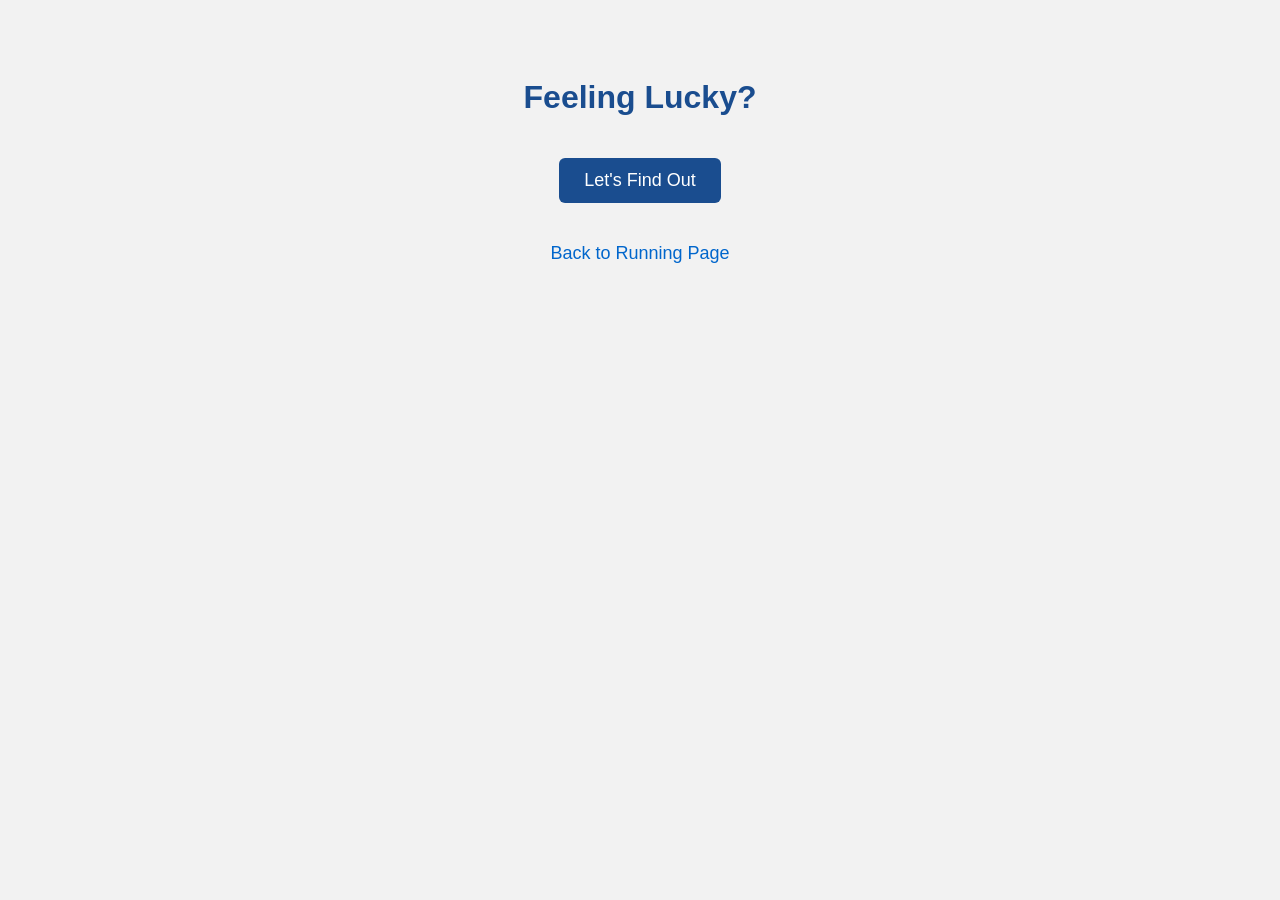
<file: ai.html>
<!DOCTYPE html>
<html lang="en">
<head>
    <meta charset="UTF-8">
    <meta name="viewport" content="width=device-width, initial-scale=1.0">
    <title>Chance Game</title>

    <style>
        body {
            background-color: #f2f2f2;
            font-family: Arial, sans-serif;
            text-align: center;
            padding-top: 50px;
        }

        h1 {
            color: #1a4d8f;
        }

        #rollBtn, #retryBtn {
            background-color: #1a4d8f;
            color: white;
            padding: 12px 25px;
            border: none;
            border-radius: 6px;
            font-size: 18px;
            cursor: pointer;
            margin-top: 20px;
        }

        #rollBtn:hover, #retryBtn:hover {
            background-color: #163a6b;
        }

        #result {
            margin-top: 30px;
            font-size: 22px;
            font-weight: bold;
        }

        #diceDisplay {
            margin-top: 20px;
            font-size: 20px;
        }

        /* Dice roll animation */
        .shake {
            animation: shake 0.5s;
        }

        @keyframes shake {
            0% { transform: translate(1px, 1px) rotate(0deg); }
            20% { transform: translate(-1px, -2px) rotate(-2deg); }
            40% { transform: translate(-3px, 0px) rotate(2deg); }
            60% { transform: translate(3px, 2px) rotate(0deg); }
            80% { transform: translate(1px, -1px) rotate(1deg); }
            100% { transform: translate(-1px, 2px) rotate(-1deg); }
        }

        a {
            display: block;
            margin-top: 40px;
            font-size: 18px;
            color: #0066cc;
            text-decoration: none;
        }

        a:hover {
            text-decoration: underline;
        }
    </style>
</head>
<body>

    <h1>Feeling Lucky?</h1>

    <button id="rollBtn">Let's Find Out</button>
    <button id="retryBtn" style="display:none;">Doesn't seem like you? Try again.</button>

    <div id="diceDisplay"></div>
    <div id="result"></div>

    <a href="fromscratch.html">Back to Running Page</a>

    <script>
        const rollBtn = document.getElementById("rollBtn");
        const retryBtn = document.getElementById("retryBtn");
        const diceDisplay = document.getElementById("diceDisplay");
        const result = document.getElementById("result");

        function rollDice() {
            // Add shake animation
            diceDisplay.classList.add("shake");

            // Remove animation after it finishes
            setTimeout(() => {
                diceDisplay.classList.remove("shake");

                // Roll two 6-sided dice
                let die1 = Math.floor(Math.random() * 6) + 1;
                let die2 = Math.floor(Math.random() * 6) + 1;
                let total = die1 + die2;

                // Display dice results
                diceDisplay.innerHTML =
                    "You rolled: " + die1 + " + " + die2 + " = " + total;

                // Determine outcome
                if (total === 7) {
                    result.innerHTML =
                        "🎉 It's your lucky day!! Today's the day to take your chance...";
                    retryBtn.style.display = "none"; // hide retry button
                    rollBtn.style.display = "none";          // hide main button on losing roll
                    rollBtn.style.display = "inline-block";  // show main button on winning roll

                } else {
                    result.innerHTML =
                        "Maybe you aren't as lucky as you thought you were...";
                    retryBtn.style.display = "inline-block"; // show retry button
                    rollBtn.style.display = "none";          // hide main button on losing roll
                }
            }, 500); // matches animation duration
        }

        rollBtn.addEventListener("click", rollDice);
        retryBtn.addEventListener("click", rollDice);
    </script>

</body>
</html>
</file>
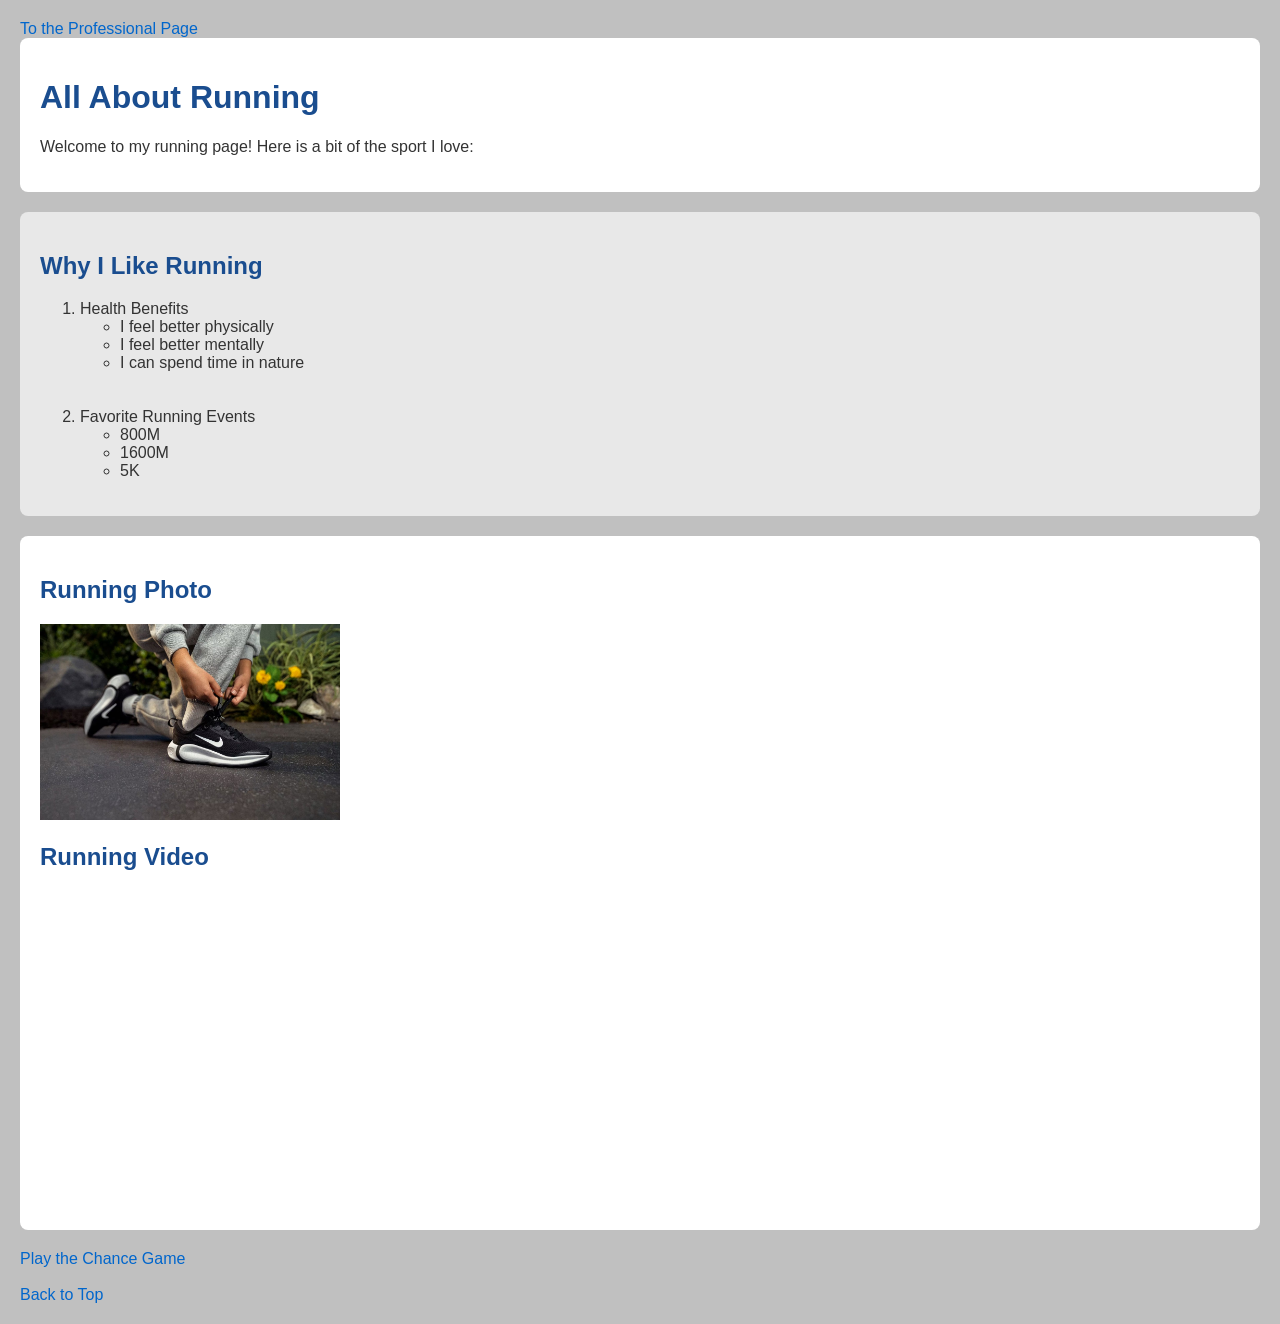
<file: fromscratch.html>
<!DOCTYPE html>
<html lang="en">
<head>
    <meta charset="UTF-8">
    <meta name="viewport" content="width=device-width, initial-scale=1.0">
    <title>Running Page</title>

    <!-- External stylesheet -->
    <link rel="stylesheet" href="css/stylingscratch.css">
</head>
 <!-- Navigation back to main page -->
        <a href="index.html" class="nav-link">To the Professional Page</a>
<body>

    <div id="header-section">
        <h1 id="top">All About Running</h1>

       

        <p>Welcome to my running page! Here is a bit of the sport I love:</p>
    </div>

    <div id="reasons-section">
        <h2>Why I Like Running</h2>

        <ol>
            <li>Health Benefits
                <ul>
                    <li>I feel better physically</li>
                    <li>I feel better mentally</li>
                    <li>I can spend time in nature</li>
                </ul>
            </li>
            <br><br>
            <li>Favorite Running Events
                <ul>
                    <li>800M</li>
                    <li>1600M</li>
                    <li>5K</li>
                </ul>
            </li>
        </ol>
    </div>

    <div id="media-section">
        <h2>Running Photo</h2>

        <img src="assets/img/LacingupNikes.jpg" alt="Running Image" width="300">

        <h2>Running Video</h2>

        <!-- Video + Back to Top aligned in one row -->
        <div class="video-row">
            <iframe width="560" height="315" 
                src="https://www.youtube.com/embed/SObBTy5HEqA?si=Bdt4aOQ7kAbwggBx"
                title="YouTube video player" frameborder="0"
                allow="accelerometer; autoplay; clipboard-write; encrypted-media; gyroscope; picture-in-picture"
                allowfullscreen>
            </iframe>

            
        </div>

        <!-- Tableau embed placed BELOW the video row -->
        <div class='tableauPlaceholder' id='viz1776882939660' style='position: relative'>
            <noscript>
                <a href='#'>
                    <img alt=' ' src='https://public.tableau.com/static/images/Re/RegionalSampleWorkbook/Obesity/1_rss.png' style='border: none' />
                </a>
            </noscript>
            <object class='tableauViz' style='display:none;'>
                <param name='host_url' value='https%3A%2F%2Fpublic.tableau.com%2F' />
                <param name='embed_code_version' value='3' />
                <param name='site_root' value='' />
                <param name='name' value='RegionalSampleWorkbook/Obesity' />
                <param name='tabs' value='yes' />
                <param name='toolbar' value='yes' />
                <param name='static_image' value='https://public.tableau.com/static/images/Re/RegionalSampleWorkbook/Obesity/1.png' />
                <param name='animate_transition' value='yes' />
                <param name='display_static_image' value='yes' />
                <param name='display_spinner' value='yes' />
                <param name='display_overlay' value='yes' />
                <param name='display_count' value='yes' />
                <param name='language' value='en-US' />
            </object>
        </div>

        <script type='text/javascript'>
            var divElement = document.getElementById('viz1776882939660');
            var vizElement = divElement.getElementsByTagName('object')[0];
            vizElement.style.width='800px';
            vizElement.style.height='650px';
            var scriptElement = document.createElement('script');
            scriptElement.src = 'https://public.tableau.com/javascripts/api/viz_v1.js';
            vizElement.parentNode.insertBefore(scriptElement, vizElement);
        </script>

    </div>
    <a href="ai.html" class="nav-link">Play the Chance Game</a>
    <br>
    <br>
<a href="#top">Back to Top</a>

</body>
</html>
</file>
<file: css/stylingscratch.css>
/* Page background and default font */
body {
    background-color: silver;
    font-family: Arial, sans-serif;
    color: #333333;
    margin: 20px;
}

/* Header section */
#header-section {
    background-color: white;
    padding: 20px;
    border-radius: 8px;
    margin-bottom: 20px;
}

/* Reasons section */
#reasons-section {
    background-color: #e8e8e8;
    padding: 20px;
    border-radius: 8px;
    margin-bottom: 20px;
}

/* Media section */
#media-section {
    background-color: white;
    padding: 20px;
    border-radius: 8px;
    margin-bottom: 20px;
}

/* Headings */
h1, h2 {
    color: #1a4d8f;
    font-family: 'Open Sans', sans-serif;
}

/* Links */
a {
    color: #0066cc;
    text-decoration: none;
}

a:hover {
    text-decoration: underline;
}
</file>
